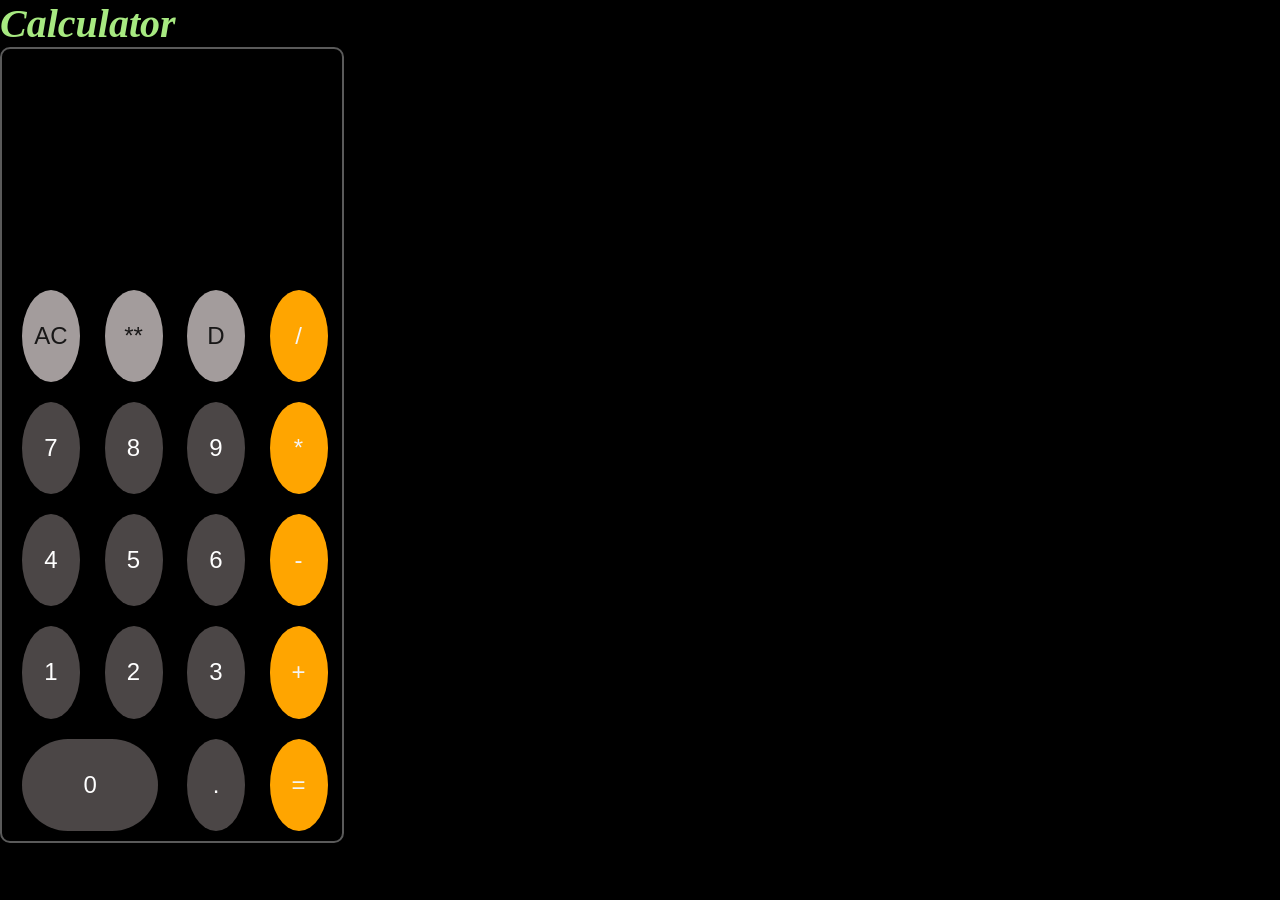
<file: AppleCalculator/index.html>
<!DOCTYPE html>
<html lang="en">
<head>
    <meta charset="UTF-8">
    <meta name="viewport" content="width=device-width, initial-scale=1.0">
    <title>Apple Calculator</title>
    <link rel="stylesheet" href="style.css">
</head>
<body>
    <h1>Calculator</h1>

    <div class="container">
        <input type="text" class="inp">

        <div class="button-grid">
            <button class="grey-btn btn1 clr" >AC</button>
            <button class="grey-btn btn2 opr">**</button>
            <button class="grey-btn btn3 del">D</button>
            <button class="orange-btn btn4 opr">/</button>
            <button class="btn5 num" >7</button>
            <button class="btn6 num">8</button>
            <button class="btn7 num">9</button>
            <button class="orange-btn btn8 opr">*</button>
            <button class="btn9 num">4</button>
            <button class="btn10 num">5</button>
            <button class="btn11 num">6</button>
            <button class="orange-btn btn12 opr">-</button>
            <button class="btn13 num">1</button>
            <button class="btn14 num">2</button>
            <button class="btn15 num">3</button>
            <button class="orange-btn btn16 opr">+</button>
            <button class="zero btn17 num">0</button>       
            <button class="btn18 opr">.</button>
            <button class="orange-btn btn19 evl">=</button>
        </div>

    </div>

    <script src="app.js"></script>
</body>
</html>
</file>
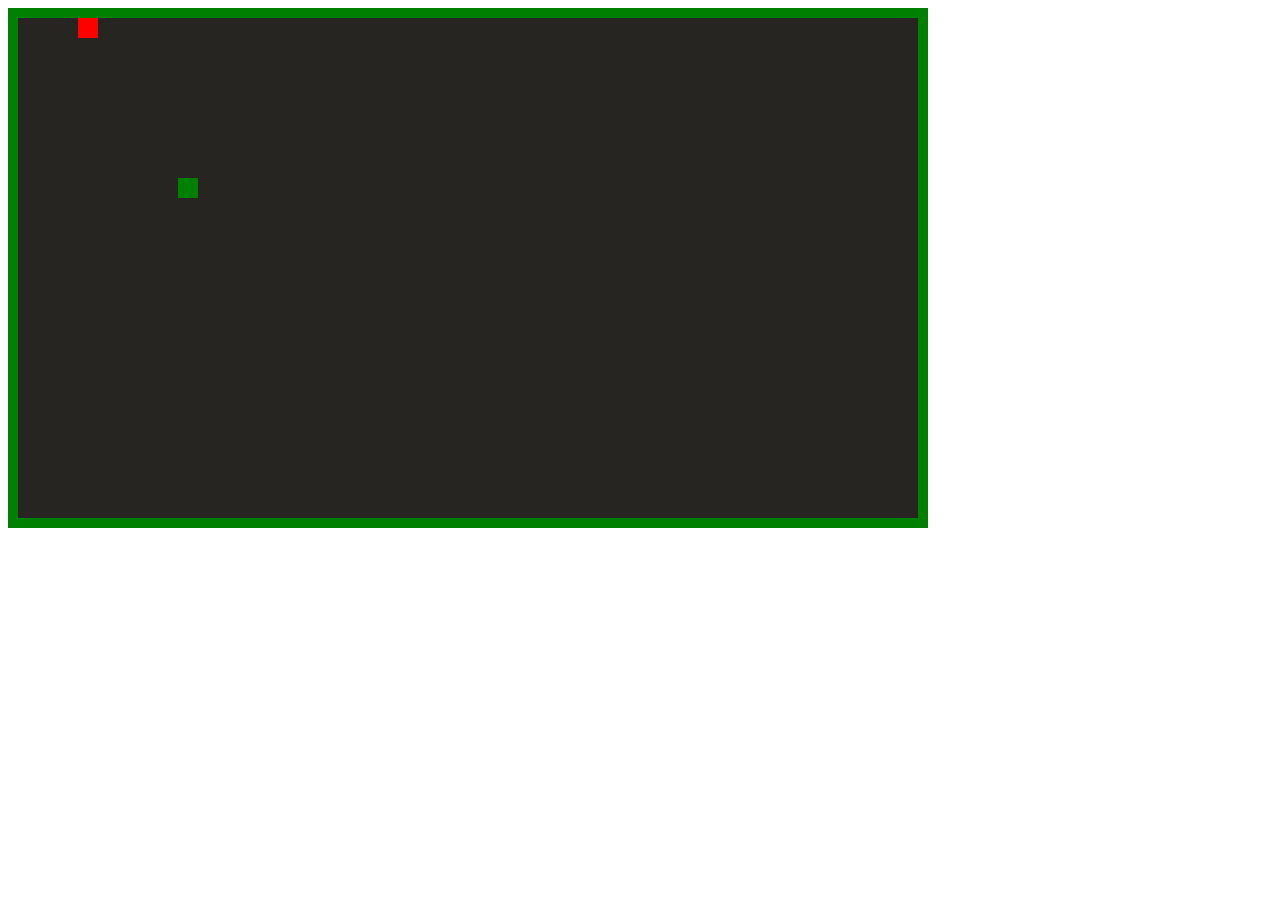
<file: snake-game/index.html>
<!DOCTYPE html>
<html lang="en">
<head>
    <meta charset="UTF-8">
    <meta name="viewport" content="width=device-width, initial-scale=1.0">
    <title>Snake  Game</title>
    <style>
        canvas{
            border: 10px solid green;
            background-color: rgb(39, 37, 34);
        }
    </style>
</head>
<body>
    
    <canvas height="500px" width="900px"> </canvas>

    <script src="./app.js"></script>
</body>
</html>
</file>
<file: AppleCalculator/style.css>
*{
    margin: 0;
    padding: 0;
}
body{
    width: 100%;
    height: 100%;
    background-color: #000;
}
h1{
    font-size: 40px;
    font-style: italic;
    color: rgb(167, 233, 129);
}
.container{
    background-color: #000;
    color: aliceblue;
    border: 2px solid rgb(90, 90, 90);
    border-radius: 10px;
    padding-left: 20px;
    width: 25%;
    height: 88vh;
    display: flex;
    flex-direction: column;
    /* grid-template-areas: 
    "btn1 btn2 btn3 btn4"
    "btn5 btn6 btn7 btn8"
    "btn9 btn10 btn11 btn12"
    "btn13 btn14 btn15 btn16"
    "btn17 btn17 btn18 btn19"; */
    /* margin: 10px auto;  */
    place-self: center;
}
.inp{
    margin: 5px;
    flex-grow: 1;
    background-color: transparent;
    color: aliceblue;
    outline: none;
    border: none;
    text-align: right;
    font-size: 40px;
}
.button-grid{
    display: grid;
    grid-template-columns: repeat(4 , 1fr);
    grid-template-rows: repeat(5 ,1fr);
    gap: 10px;
    flex-grow: 2;   
}
button{
    border-radius: 50%;
    width: 80%;
    height: 90%;
    border: none;
    outline: none;
    background-color: #4b4646;
    color: white;
    font-size: 24px;
    cursor: pointer;
}
.grey-btn{
    background: #a39c9c;
    color: #181717;
}
.orange-btn{
    background-color:orange ;
    color: whitesmoke;
}
.zero{
    width: 88%;
    grid-column: span 2;
    border-radius:5cqi;
}
/* .btn1{
    grid-area: btn1;
}
.btn2{
    grid-area: btn2;
}.btn3{
    grid-area: btn3;
}.btn4{
    grid-area: btn4;
}.btn5{
    grid-area: btn5;
}.btn6{
    grid-area: btn6;
}.btn7{
    grid-area: btn7;
}.btn8{
    grid-area: btn8;
}.btn9{
    grid-area: btn9;
}.btn10{
    grid-area: btn10;
}.btn11{
    grid-area: btn11;
}.btn12{
    grid-area: btn12;
}.btn13{
    grid-area: btn13;
}
.btn14{
    grid-area: btn14;
}.btn15{
    grid-area: btn15;
}.btn16{
    grid-area: btn16;
}.btn17{
    grid-area: btn17;
}.btn18{
    grid-area: btn18;
}.btn19{
    grid-area: btn19;
} */
</file>
